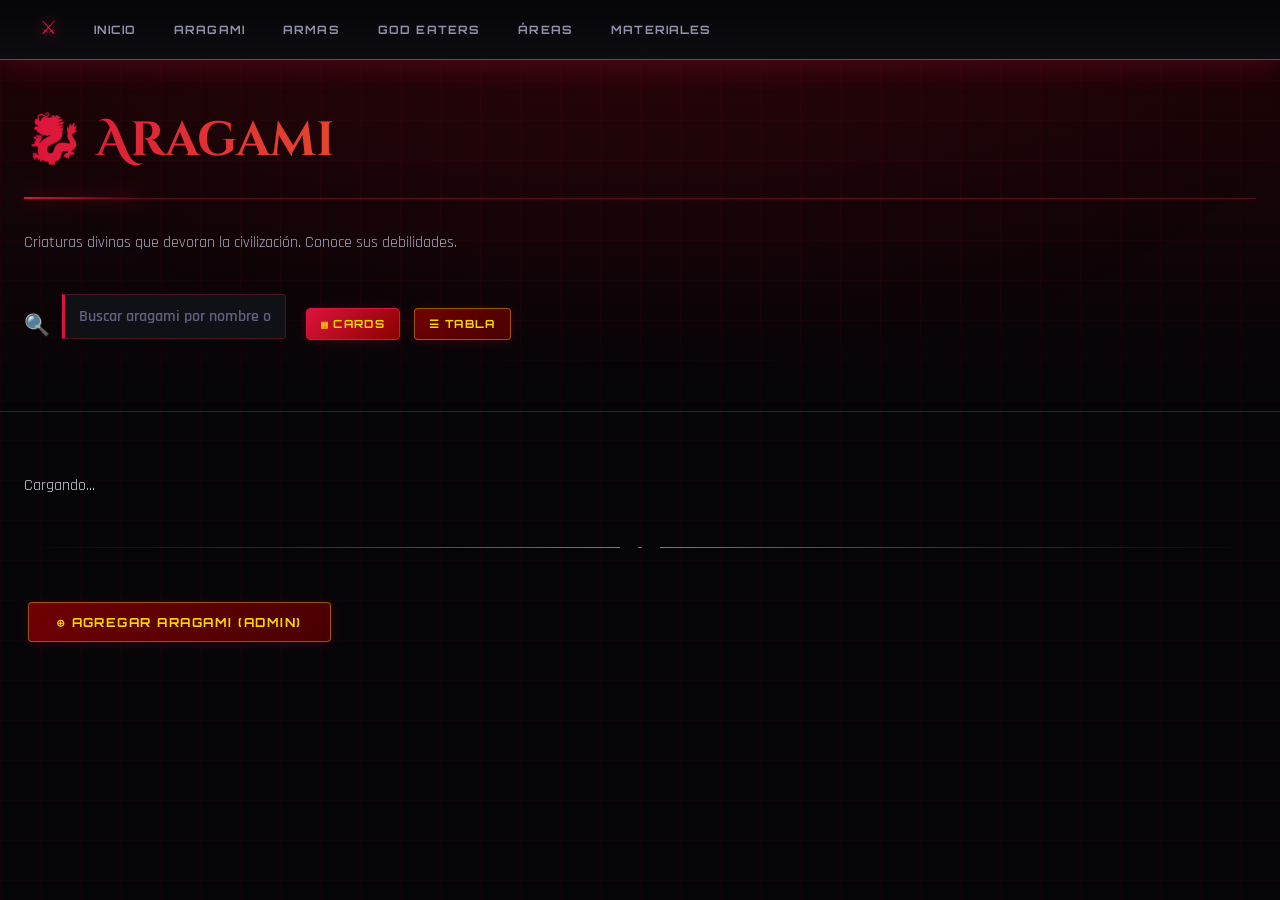
<file: Aragami.html>
<!DOCTYPE html>
<html lang="es">
<head>
    <meta charset="UTF-8">
    <meta name="viewport" content="width=device-width, initial-scale=1.0">
    <title>Aragami — God Eater Wiki</title>
    <link rel="stylesheet" href="style.css">
    <style>
      .page-header {
        background: linear-gradient(180deg, rgba(139,0,0,0.18) 0%, transparent 100%);
        border-bottom: 1px solid var(--border);
        padding: 40px 24px 32px;
        margin-bottom: 0;
        position: relative;
        z-index: 1;
      }
      .search-bar {
        display: flex;
        align-items: center;
        gap: 12px;
        margin: 24px 0 20px;
        max-width: 500px;
      }
      .search-bar input { margin: 0; border-left: 3px solid var(--crimson); }
      .search-bar span { color: var(--crimson); font-size: 1.3em; }

      /* grid cards mode */
      .aragami-grid {
        display: grid;
        grid-template-columns: repeat(auto-fill, minmax(220px, 1fr));
        gap: 16px;
        margin-top: 4px;
      }
      .aragami-card {
        background: var(--panel);
        border: 1px solid var(--border);
        border-radius: 8px;
        overflow: hidden;
        transition: all .3s;
        cursor: pointer;
        animation: cardIn .4s ease-out both;
      }
      .aragami-card:hover {
        transform: translateY(-6px);
        border-color: var(--crimson);
        box-shadow: 0 8px 30px rgba(220,20,60,.25);
      }
      .aragami-card-top {
        height: 4px;
        background: linear-gradient(90deg, var(--crimson), var(--gold));
      }
      .aragami-card-body { padding: 18px; }
      .aragami-card-name {
        font-family: 'Cinzel Decorative', serif;
        font-size: .95em;
        color: var(--gold);
        margin-bottom: 6px;
      }
      .aragami-card-tipo {
        font-family: 'Orbitron', monospace;
        font-size: .7em;
        color: var(--crimson);
        letter-spacing: .08em;
        text-transform: uppercase;
        margin-bottom: 10px;
      }
      .aragami-card-deb {
        font-size: .82em;
        color: #8080a0;
      }
      .deb-tag {
        display: inline-block;
        background: rgba(220,20,60,.15);
        border: 1px solid rgba(220,20,60,.3);
        border-radius: 3px;
        padding: 2px 8px;
        margin: 2px;
        font-size: .78em;
        color: #d0a0a0;
      }
      @keyframes cardIn {
        from { opacity:0; transform: scale(.96) translateY(8px); }
        to   { opacity:1; transform: scale(1) translateY(0); }
      }

      /* toggle view */
      .view-toggle { display:flex; gap:6px; }
      .view-toggle button { padding:8px 14px; font-size:.7em; }
      .view-toggle button.active { background:linear-gradient(135deg,var(--crimson),var(--blood)); border-color:var(--crimson); }
    </style>
</head>
<body>
<nav>
    <a href="index.html">Inicio</a>
    <a href="Aragami.html">Aragami</a>
    <a href="Armas.html">Armas</a>
    <a href="Godeater.html">God Eaters</a>
    <a href="Areas.html">Áreas</a>
    <a href="Materiales.html">Materiales</a>
</nav>

<div class="page-header">
    <h1>🐉 Aragami</h1>
    <p>Criaturas divinas que devoran la civilización. Conoce sus debilidades.</p>
    <div style="display:flex;align-items:center;gap:16px;flex-wrap:wrap;">
        <div class="search-bar">
            <span>🔍</span>
            <input type="text" id="buscador" placeholder="Buscar aragami por nombre o tipo...">
        </div>
        <div class="view-toggle">
            <button id="btn-grid" class="active" onclick="setView('grid')">▦ Cards</button>
            <button id="btn-table" onclick="setView('table')">☰ Tabla</button>
        </div>
    </div>
</div>

<main>
<div id="lista">Cargando...</div>

<div id="detalle" style="display:none;">
    <button onclick="cerrarDetalle()">← Volver a la lista</button>
    <br><br>
    <div id="detalle-contenido"></div>
</div>

<hr>

<div id="login-box">
    <button onclick="mostrarLogin()">⊕ Agregar Aragami (Admin)</button>
</div>

<div id="login-form" style="display:none;">
    <h3>🔐 Acceso Admin</h3>
    <label>Usuario <input type="text" id="admin-user" placeholder="admin"></label>
    <label>Contraseña <input type="password" id="admin-pass"></label>
    <div style="display:flex;gap:8px;margin-top:14px;">
        <button onclick="verificarLogin()">Entrar</button>
        <button onclick="cancelarLogin()">Cancelar</button>
    </div>
    <p id="login-error" style="color:red;display:none;margin-top:10px;">Usuario o contraseña incorrectos</p>
</div>

<div id="form-aragami" style="display:none;">
    <h3>⊕ Crear Aragami</h3>
    <label>Nombre <input type="text" id="ar-nombre" placeholder="Ej: Ogretail"></label>
    <label>Tipo <input type="text" id="ar-tipo" placeholder="Ej: Depredador"></label>
    <label>Debilidades (separadas por coma) <input type="text" id="ar-debilidades" placeholder="Ej: Fuego, Rayo"></label>
    <label>Descripción <textarea id="ar-descripcion" rows="3" placeholder="Descripción del aragami..."></textarea></label>
    <label>URL Imagen <input type="text" id="ar-imagen" placeholder="https://..."></label>
    <div style="display:flex;gap:8px;margin-top:14px;">
        <button onclick="crearAragami()">✔ Crear</button>
        <button onclick="cerrarFormulario()">✕ Cancelar</button>
    </div>
    <p id="ar-msg" style="margin-top:10px;"></p>
</div>
</main>

<script>
const API="http://127.0.0.1:8000";
const ADMIN_USER="admin", ADMIN_PASS="godeater2026";
let todos=[], viewMode='grid';

function setView(mode){
  viewMode=mode;
  document.getElementById('btn-grid').classList.toggle('active',mode==='grid');
  document.getElementById('btn-table').classList.toggle('active',mode==='table');
  mostrar(todos);
}

async function cargar(){
  const res=await fetch(API+"/aragami");
  todos=await res.json();
  mostrar(todos);
}

function mostrar(lista){
  if(!lista.length){ document.getElementById('lista').innerHTML='<p>No se encontraron aragami.</p>'; return; }
  if(viewMode==='grid'){
    let html='<div class="aragami-grid">';
    lista.forEach((a,i)=>{
      const debs=Array.isArray(a.debilidades)?a.debilidades:[];
      const tags=debs.map(d=>`<span class="deb-tag">${d}</span>`).join('');
      html+=`<div class="aragami-card" onclick="verDetalle(${a.id})" style="animation-delay:${i*.04}s">
        <div class="aragami-card-top"></div>
        <div class="aragami-card-body">
          <div class="aragami-card-name">${a.nombre}</div>
          <div class="aragami-card-tipo">${a.tipo}</div>
          <div class="aragami-card-deb">${tags||'<span class="deb-tag">Sin datos</span>'}</div>
        </div>
      </div>`;
    });
    html+='</div>';
    document.getElementById('lista').innerHTML=html;
  } else {
    let html="<table><tr><th>#</th><th>Nombre</th><th>Tipo</th><th>Debilidades</th><th></th></tr>";
    for(const a of lista){
      const debs=Array.isArray(a.debilidades)?a.debilidades.join(', '):a.debilidades;
      html+=`<tr><td>${a.id}</td><td>${a.nombre}</td><td>${a.tipo}</td><td>${debs}</td><td><button onclick="verDetalle(${a.id})">Ver ›</button></td></tr>`;
    }
    html+='</table>';
    document.getElementById('lista').innerHTML=html;
  }
}

document.getElementById('buscador').addEventListener('input',function(){
  const t=this.value.toLowerCase();
  mostrar(todos.filter(a=>a.nombre.toLowerCase().includes(t)||a.tipo.toLowerCase().includes(t)));
});

async function verDetalle(id){
  const res=await fetch(API+"/aragami/"+id);
  const a=await res.json();
  const debs=Array.isArray(a.debilidades)?a.debilidades.join(', '):a.debilidades;
  let html=`<div id="detalle-contenido"><h2>${a.nombre}</h2>`;
  if(a.imagen) html+=`<img src="${a.imagen}" alt="${a.nombre}" style="max-width:320px;"><br>`;
  html+=`<p><strong>Tipo:</strong> ${a.tipo}</p>`;
  html+=`<p><strong>Debilidades:</strong> ${debs}</p>`;
  if(a.descripcion) html+=`<p><strong>Descripción:</strong> ${a.descripcion}</p>`;
  html+='</div>';
  document.getElementById('lista').style.display='none';
  document.getElementById('buscador').closest('.search-bar').style.display='none';
  document.getElementById('detalle-contenido').outerHTML=html;
  document.getElementById('detalle').style.display='block';
}

function cerrarDetalle(){
  document.getElementById('lista').style.display='';
  document.querySelector('.search-bar').style.display='flex';
  document.getElementById('detalle').style.display='none';
}

function mostrarLogin(){ document.getElementById('login-box').style.display='none'; document.getElementById('login-form').style.display='block'; }
function cancelarLogin(){ document.getElementById('login-form').style.display='none'; document.getElementById('login-box').style.display='block'; document.getElementById('login-error').style.display='none'; }

function verificarLogin(){
  if(document.getElementById('admin-user').value===ADMIN_USER && document.getElementById('admin-pass').value===ADMIN_PASS){
    document.getElementById('login-form').style.display='none'; document.getElementById('form-aragami').style.display='block';
  } else { document.getElementById('login-error').style.display='block'; }
}

function cerrarFormulario(){ document.getElementById('form-aragami').style.display='none'; document.getElementById('login-box').style.display='block'; }

async function crearAragami(){
  const nombre=document.getElementById('ar-nombre').value.trim();
  const tipo=document.getElementById('ar-tipo').value.trim();
  const msg=document.getElementById('ar-msg');
  if(!nombre||!tipo){ msg.style.color='red'; msg.textContent='Nombre y tipo son obligatorios'; return; }
  const debilidades=document.getElementById('ar-debilidades').value.split(',').map(d=>d.trim()).filter(d=>d);
  const res=await fetch(API+"/aragami",{method:'POST',headers:{'Content-Type':'application/json'},
    body:JSON.stringify({nombre,tipo,debilidades,descripcion:document.getElementById('ar-descripcion').value||null})});
  const data=await res.json();
  if(res.ok){
    const imagen=document.getElementById('ar-imagen').value.trim();
    if(imagen) await fetch(`${API}/imagen/aragami/${data.id}`,{method:'PUT',headers:{'Content-Type':'application/json'},body:JSON.stringify({url:imagen})});
    msg.style.color='green'; msg.textContent='✔ Aragami creado correctamente';
    ['ar-nombre','ar-tipo','ar-debilidades','ar-descripcion','ar-imagen'].forEach(id=>document.getElementById(id).value='');
    cargar();
  } else { msg.style.color='red'; msg.textContent='✕ Error al crear el aragami'; }
}

cargar();
</script>
</body>
</html>
</file>
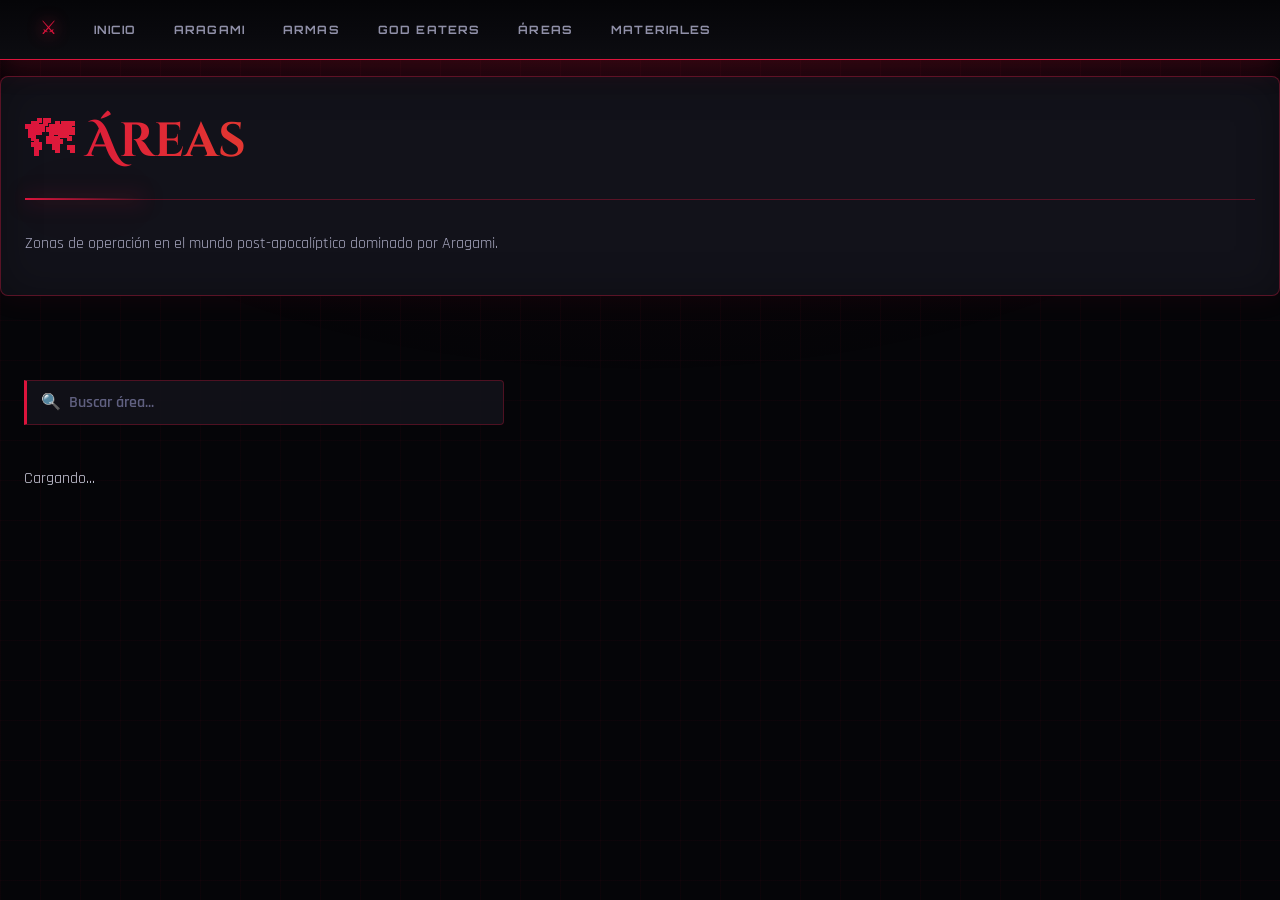
<file: Areas.html>
<!DOCTYPE html>
<html lang="es">
<head>
    <meta charset="UTF-8">
    <meta name="viewport" content="width=device-width, initial-scale=1.0">
    <title>Áreas — God Eater Wiki</title>
    <link rel="stylesheet" href="style.css">
    <style>
      .area-grid { display:grid; grid-template-columns:repeat(auto-fill,minmax(240px,1fr)); gap:16px; }
      .area-card {
        background:var(--panel);
        border:1px solid var(--border);
        border-radius:8px;
        overflow:hidden;
        cursor:pointer;
        transition:all .3s;
        animation:cardIn .4s ease-out both;
        position:relative;
      }
      .area-card:hover { transform:translateY(-5px); border-color:rgba(0,229,255,.4); box-shadow:0 8px 30px rgba(0,229,255,.12); }
      .area-card-img {
        height:120px;
        background:linear-gradient(135deg,rgba(0,50,80,.8),rgba(0,0,30,.9));
        display:flex;align-items:center;justify-content:center;
        font-size:3em;
        position:relative;
        overflow:hidden;
      }
      .area-card-img img { width:100%;height:100%;object-fit:cover;position:absolute;inset:0; }
      .area-card-img::after {
        content:'';
        position:absolute;inset:0;
        background:linear-gradient(180deg,transparent 50%,var(--panel) 100%);
      }
      .area-card-body { padding:16px; }
      .area-card-name { font-family:'Cinzel Decorative',serif;font-size:.9em;color:#00e5ff;margin-bottom:4px; }
      .area-card-num { font-family:'Orbitron',monospace;font-size:.65em;color:#606080; }
      @keyframes cardIn { from{opacity:0;transform:scale(.96) translateY(8px);} to{opacity:1;transform:scale(1) translateY(0);} }
    </style>
</head>
<body>
<nav>
    <a href="index.html">Inicio</a>
    <a href="Aragami.html">Aragami</a>
    <a href="Armas.html">Armas</a>
    <a href="Godeater.html">God Eaters</a>
    <a href="Areas.html">Áreas</a>
    <a href="Materiales.html">Materiales</a>
</nav>

<div class="page-header" style="background:linear-gradient(180deg,rgba(0,40,80,.2) 0%,transparent 100%);border-bottom:1px solid var(--border);padding:40px 24px 28px;position:relative;z-index:1;">
    <h1>🗺 Áreas</h1>
    <p>Zonas de operación en el mundo post-apocalíptico dominado por Aragami.</p>
</div>

<main>
    <div style="max-width:480px;margin-bottom:20px;">
        <input type="text" id="buscador" placeholder="🔍  Buscar área..." oninput="filtrar()">
    </div>

    <div id="lista">Cargando...</div>

    <div id="detalle" style="display:none;">
        <button onclick="cerrarDetalle()">← Volver</button>
        <br><br>
        <div id="detalle-contenido"></div>
    </div>
</main>

<script>
const API="http://127.0.0.1:8000";
let todos=[];
const AREA_ICONS=['🏚','🌋','🏭','🌊','🏔','🌃','🏜','🌿'];

async function cargar(){
  const res=await fetch(API+"/area");
  todos=await res.json();
  mostrar(todos);
}

function mostrar(lista){
  if(!lista.length){ document.getElementById('lista').innerHTML='<p>No se encontraron áreas.</p>'; return; }
  let html='<div class="area-grid">';
  lista.forEach((a,i)=>{
    const icon=AREA_ICONS[i%AREA_ICONS.length];
    const imgHtml=a.imagen?`<img src="${a.imagen}" alt="${a.nombre}">`:'';
    html+=`<div class="area-card" onclick="verDetalle(${a.id})" style="animation-delay:${i*.05}s">
      <div class="area-card-img">${imgHtml}<span style="position:relative;z-index:1;">${icon}</span></div>
      <div class="area-card-body">
        <div class="area-card-name">${a.nombre}</div>
        <div class="area-card-num">ÁREA #${a.id}</div>
      </div>
    </div>`;
  });
  html+='</div>';
  document.getElementById('lista').innerHTML=html;
}

function filtrar(){
  const t=document.getElementById('buscador').value.toLowerCase();
  mostrar(todos.filter(a=>a.nombre.toLowerCase().includes(t)));
}

async function verDetalle(id){
  const res=await fetch(API+"/area/"+id);
  const a=await res.json();
  let html=`<h2>${a.nombre}</h2>`;
  if(a.imagen) html+=`<img src="${a.imagen}" alt="${a.nombre}" style="max-width:320px;"><br>`;
  if(a.descripcion) html+=`<p><strong>Descripción:</strong> ${a.descripcion}</p>`;
  document.getElementById('lista').style.display='none';
  document.getElementById('buscador').parentElement.style.display='none';
  document.getElementById('detalle-contenido').innerHTML=html;
  document.getElementById('detalle').style.display='block';
}

function cerrarDetalle(){
  document.getElementById('lista').style.display='';
  document.getElementById('buscador').parentElement.style.display='';
  document.getElementById('detalle').style.display='none';
}

cargar();
</script>
</body>
</html>
</file>
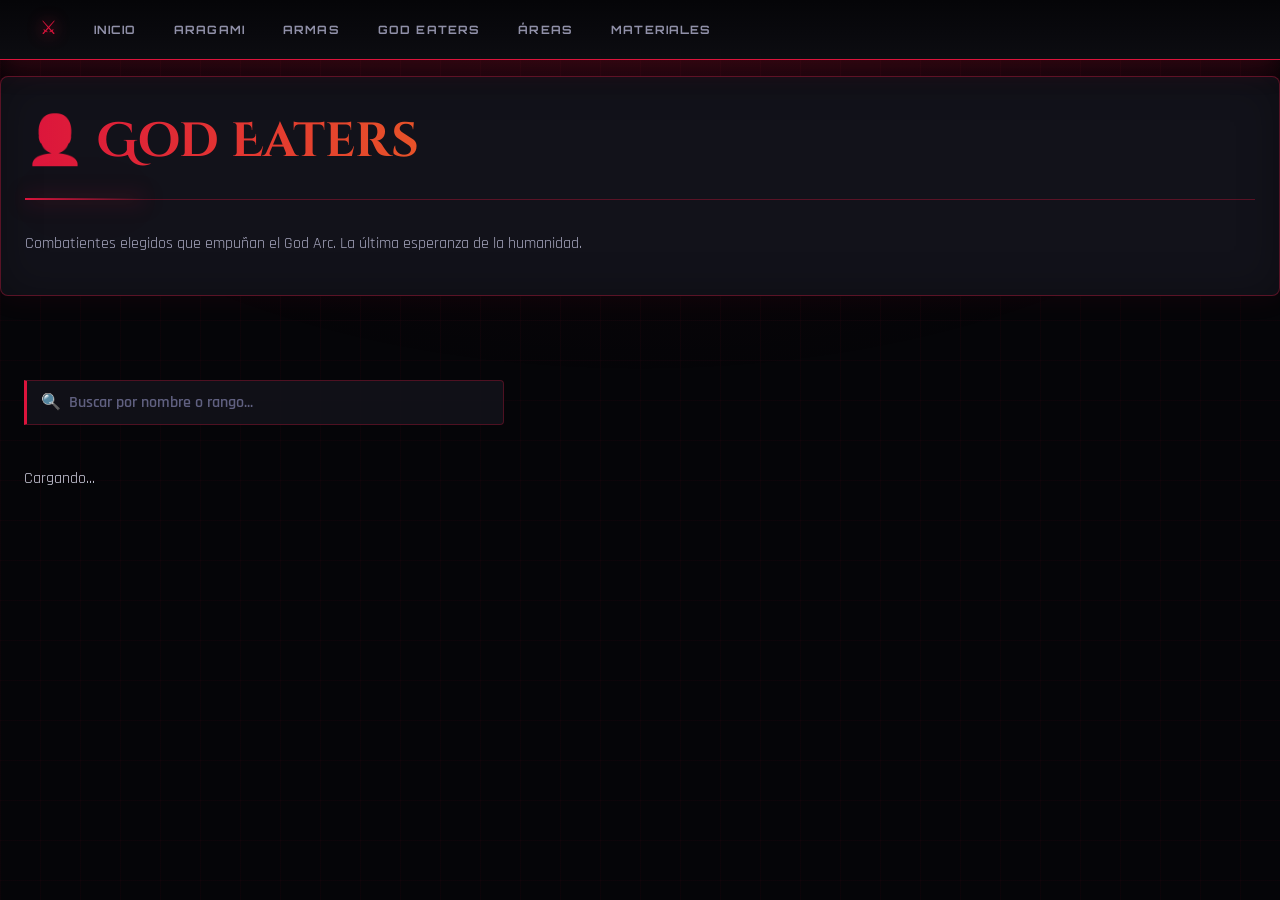
<file: Godeater.html>
<!DOCTYPE html>
<html lang="es">
<head>
    <meta charset="UTF-8">
    <meta name="viewport" content="width=device-width, initial-scale=1.0">
    <title>God Eaters — God Eater Wiki</title>
    <link rel="stylesheet" href="style.css">
    <style>
      .ge-grid { display:grid; grid-template-columns:repeat(auto-fill,minmax(200px,1fr)); gap:16px; margin-top:4px; }
      .ge-card {
        background:var(--panel);
        border:1px solid var(--border);
        border-radius:8px;
        padding:22px 18px;
        text-align:center;
        cursor:pointer;
        transition:all .3s;
        animation:cardIn .4s ease-out both;
        position:relative;
        overflow:hidden;
      }
      .ge-card::before {
        content:'';
        position:absolute;
        inset:0;
        background:radial-gradient(ellipse 80% 60% at 50% 0%,rgba(220,20,60,.12),transparent);
        opacity:0;
        transition:opacity .3s;
      }
      .ge-card:hover { transform:translateY(-6px); border-color:var(--crimson); box-shadow:0 8px 30px rgba(220,20,60,.25); }
      .ge-card:hover::before { opacity:1; }
      .ge-avatar { width:64px;height:64px;border-radius:50%;border:2px solid var(--crimson);margin:0 auto 12px;background:rgba(220,20,60,.15);display:flex;align-items:center;justify-content:center;font-size:2em;overflow:hidden; }
      .ge-avatar img { width:100%;height:100%;object-fit:cover; }
      .ge-name { font-family:'Cinzel Decorative',serif;font-size:.85em;color:var(--gold);margin-bottom:6px;line-height:1.3; }
      .ge-rank {
        font-family:'Orbitron',monospace;font-size:.65em;letter-spacing:.12em;text-transform:uppercase;
        color:var(--crimson);border:1px solid rgba(220,20,60,.3);border-radius:3px;padding:2px 10px;display:inline-block;
      }
      @keyframes cardIn { from{opacity:0;transform:scale(.95) translateY(8px);} to{opacity:1;transform:scale(1) translateY(0);} }
    </style>
</head>
<body>
<nav>
    <a href="index.html">Inicio</a>
    <a href="Aragami.html">Aragami</a>
    <a href="Armas.html">Armas</a>
    <a href="Godeater.html">God Eaters</a>
    <a href="Areas.html">Áreas</a>
    <a href="Materiales.html">Materiales</a>
</nav>

<div class="page-header" style="background:linear-gradient(180deg,rgba(0,60,100,.15) 0%,transparent 100%);border-bottom:1px solid var(--border);padding:40px 24px 28px;position:relative;z-index:1;">
    <h1>👤 God Eaters</h1>
    <p>Combatientes elegidos que empuñan el God Arc. La última esperanza de la humanidad.</p>
</div>

<main>
    <div style="max-width:480px;margin-bottom:20px;">
        <input type="text" id="buscador" placeholder="🔍  Buscar por nombre o rango..." oninput="filtrar()">
    </div>

    <div id="lista">Cargando...</div>

    <div id="detalle" style="display:none;">
        <button onclick="cerrarDetalle()">← Volver</button>
        <br><br>
        <div id="detalle-contenido"></div>
    </div>
</main>

<script>
const API="http://127.0.0.1:8000";
let todos=[];

async function cargar(){
  const res=await fetch(API+"/godeater");
  todos=await res.json();
  mostrar(todos);
}

function mostrar(lista){
  if(!lista.length){ document.getElementById('lista').innerHTML='<p>No se encontraron God Eaters.</p>'; return; }
  let html='<div class="ge-grid">';
  lista.forEach((g,i)=>{
    const avatar=g.imagen?`<img src="${g.imagen}" alt="${g.nombre}">`:'👤';
    html+=`<div class="ge-card" onclick="verDetalle(${g.id})" style="animation-delay:${i*.05}s">
      <div class="ge-avatar">${g.imagen?`<img src="${g.imagen}" alt="${g.nombre}">`:'👤'}</div>
      <div class="ge-name">${g.nombre}</div>
      <div class="ge-rank">${g.rango}</div>
    </div>`;
  });
  html+='</div>';
  document.getElementById('lista').innerHTML=html;
}

function filtrar(){
  const t=document.getElementById('buscador').value.toLowerCase();
  mostrar(todos.filter(g=>g.nombre.toLowerCase().includes(t)||g.rango.toLowerCase().includes(t)));
}

async function verDetalle(id){
  const res=await fetch(API+"/godeater/"+id);
  const g=await res.json();
  let html=`<h2>${g.nombre}</h2>`;
  if(g.imagen) html+=`<img src="${g.imagen}" alt="${g.nombre}" style="max-width:260px;border-radius:8px;"><br>`;
  html+=`<p><strong>Rango:</strong> <span style="color:var(--crimson)">${g.rango}</span></p>`;
  if(g.descripcion) html+=`<p><strong>Descripción:</strong> ${g.descripcion}</p>`;
  const armaItems=[];
  if(g.espada_id){ const e=await fetch(API+"/espada/"+g.espada_id).then(r=>r.json()); armaItems.push(`⚔ <strong>Espada:</strong> ${e.nombre} (${e.tipo})`); }
  if(g.escudo_id){ const e=await fetch(API+"/escudo/"+g.escudo_id).then(r=>r.json()); armaItems.push(`🛡 <strong>Escudo:</strong> ${e.nombre} (${e.tipo})`); }
  if(g.pistola_id){ const e=await fetch(API+"/pistola/"+g.pistola_id).then(r=>r.json()); armaItems.push(`🔫 <strong>Pistola:</strong> ${e.nombre} (${e.tipo})`); }
  if(g.unidad_id){ const e=await fetch(API+"/unidad/"+g.unidad_id).then(r=>r.json()); armaItems.push(`⚙ <strong>Unidad:</strong> ${e.nombre} (${e.tipo})`); }
  if(armaItems.length){
    html+=`<div style="background:var(--surface);border:1px solid var(--border);border-radius:6px;padding:16px;margin-top:14px;">
      <p style="color:var(--gold-dim);font-family:'Orbitron',monospace;font-size:.75em;letter-spacing:.1em;margin-bottom:10px;">GOD ARC</p>
      ${armaItems.map(a=>`<p>${a}</p>`).join('')}
    </div>`;
  }
  document.getElementById('lista').style.display='none';
  document.getElementById('buscador').parentElement.style.display='none';
  document.getElementById('detalle-contenido').innerHTML=html;
  document.getElementById('detalle').style.display='block';
}

function cerrarDetalle(){
  document.getElementById('lista').style.display='';
  document.getElementById('buscador').parentElement.style.display='';
  document.getElementById('detalle').style.display='none';
}

cargar();
</script>
</body>
</html>
</file>
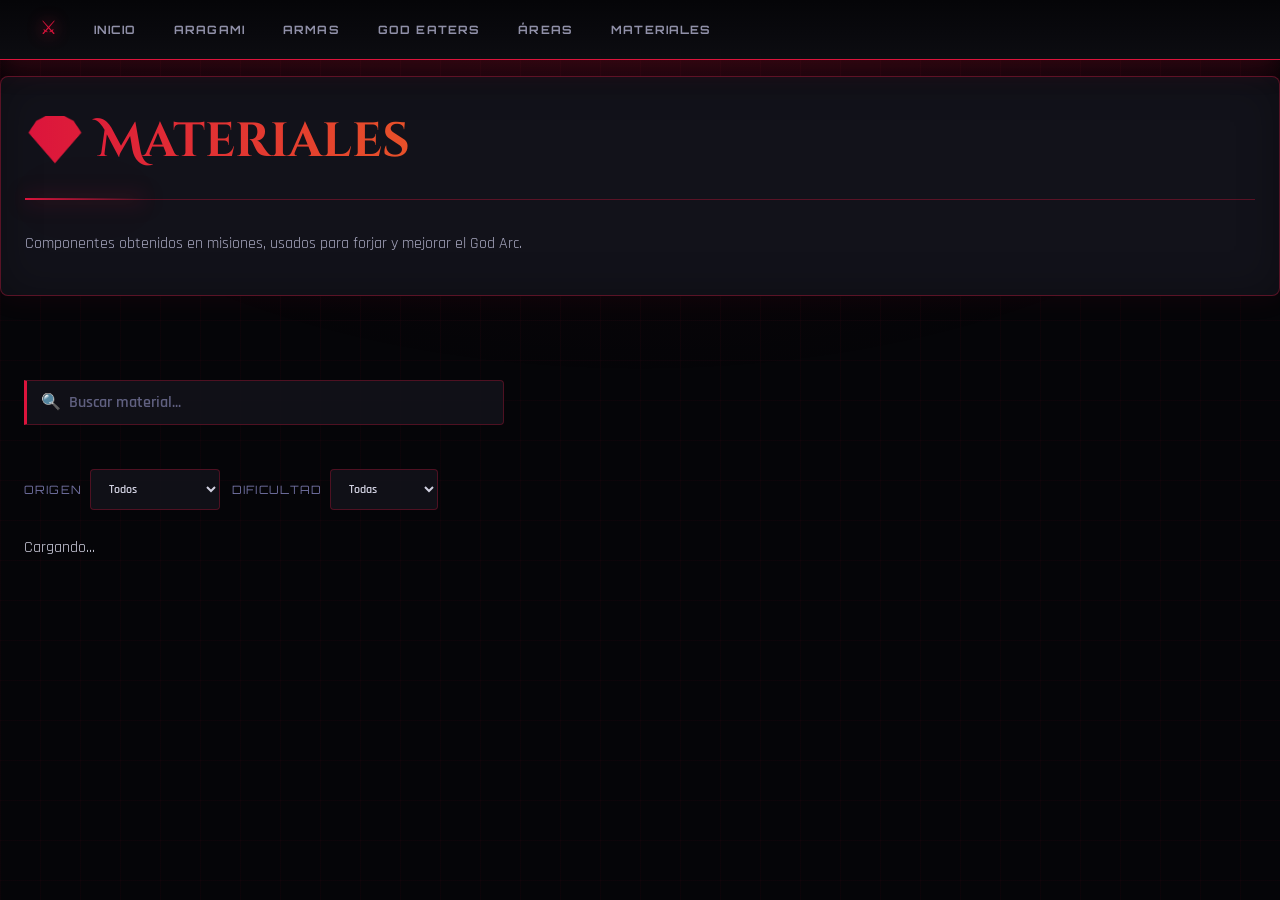
<file: Materiales.html>
<!DOCTYPE html>
<html lang="es">
<head>
    <meta charset="UTF-8">
    <meta name="viewport" content="width=device-width, initial-scale=1.0">
    <title>Materiales — God Eater Wiki</title>
    <link rel="stylesheet" href="style.css">
    <style>
      .filter-row { display:flex; flex-wrap:wrap; gap:12px; align-items:center; margin-bottom:20px; }
      .filter-row label { display:flex; align-items:center; gap:8px; font-family:'Orbitron',monospace; font-size:.72em; color:#7070a0; white-space:nowrap; }
      .filter-row select { width:auto; margin:0; }

      .rango-badge {
        display:inline-block;
        padding:2px 10px;
        border-radius:3px;
        font-family:'Orbitron',monospace;
        font-size:.65em;
        font-weight:700;
        letter-spacing:.08em;
      }
      .rango-1-3 { background:rgba(74,222,128,.15); border:1px solid rgba(74,222,128,.3); color:#4ade80; }
      .rango-4-6 { background:rgba(255,215,0,.1); border:1px solid rgba(255,215,0,.3); color:#ffd700; }
      .rango-7-10 { background:rgba(220,20,60,.15); border:1px solid rgba(220,20,60,.3); color:#ff6b6b; }
    </style>
</head>
<body>
<nav>
    <a href="index.html">Inicio</a>
    <a href="Aragami.html">Aragami</a>
    <a href="Armas.html">Armas</a>
    <a href="Godeater.html">God Eaters</a>
    <a href="Areas.html">Áreas</a>
    <a href="Materiales.html">Materiales</a>
</nav>

<div class="page-header" style="background:linear-gradient(180deg,rgba(80,40,0,.2) 0%,transparent 100%);border-bottom:1px solid var(--border);padding:40px 24px 28px;position:relative;z-index:1;">
    <h1>💎 Materiales</h1>
    <p>Componentes obtenidos en misiones, usados para forjar y mejorar el God Arc.</p>
</div>

<main>
    <div style="max-width:480px;margin-bottom:12px;">
        <input type="text" id="buscador" placeholder="🔍  Buscar material..." oninput="filtrar()">
    </div>
    <div class="filter-row">
        <label>Origen <select id="filtro-origen" onchange="filtrar()">
            <option value="">Todos</option>
            <option value="Aragami">Aragami</option>
            <option value="Objetivo Perdido">Objetivo Perdido</option>
        </select></label>
        <label>Dificultad <select id="filtro-rango" onchange="filtrar()">
            <option value="">Todas</option>
            <option value="1-3">Fácil (1-3)</option>
            <option value="4-6">Medio (4-6)</option>
            <option value="7-10">Difícil (7-10)</option>
        </select></label>
    </div>

    <div id="lista">Cargando...</div>

    <div id="detalle" style="display:none;">
        <button onclick="cerrarDetalle()">← Volver</button>
        <br><br>
        <div id="detalle-contenido"></div>
    </div>
</main>

<script>
const API="http://127.0.0.1:8000";
let todos=[];

function rangoBadge(r){
  const cls=r==='1-3'?'rango-1-3':r==='4-6'?'rango-4-6':'rango-7-10';
  return `<span class="rango-badge ${cls}">${r}</span>`;
}

async function cargar(){
  const res=await fetch(API+"/material");
  todos=await res.json();
  mostrar(todos);
}

function filtrar(){
  const t=document.getElementById('buscador').value.toLowerCase();
  const o=document.getElementById('filtro-origen').value;
  const r=document.getElementById('filtro-rango').value;
  mostrar(todos.filter(m=>{
    const matchText=m.nombre.toLowerCase().includes(t)||m.obtenido_de.toLowerCase().includes(t);
    const matchOrigen=!o||m.origen===o;
    const matchRango=!r||m.rango_mision===r;
    return matchText&&matchOrigen&&matchRango;
  }));
}

function mostrar(lista){
  if(!lista.length){ document.getElementById('lista').innerHTML='<p>No se encontraron materiales.</p>'; return; }
  let html='<table><tr><th>#</th><th>Nombre</th><th>Origen</th><th>Rango</th><th>Obtenido de</th><th></th></tr>';
  for(const m of lista){
    html+=`<tr>
      <td>${m.id}</td>
      <td style="color:var(--gold);font-weight:700;">💎 ${m.nombre}</td>
      <td style="color:#a0a0c0;">${m.origen}</td>
      <td>${rangoBadge(m.rango_mision)}</td>
      <td style="color:#8080a0;">${m.obtenido_de}</td>
      <td><button onclick="verDetalle(${m.id})">Ver ›</button></td>
    </tr>`;
  }
  html+='</table>';
  document.getElementById('lista').innerHTML=html;
}

async function verDetalle(id){
  const res=await fetch(API+"/material/"+id);
  const m=await res.json();
  let html=`<h2>💎 ${m.nombre}</h2>`;
  if(m.imagen) html+=`<img src="${m.imagen}" alt="${m.nombre}" style="max-width:220px;"><br>`;
  html+=`<p><strong>Origen:</strong> ${m.origen}</p>`;
  html+=`<p><strong>Rango de misión:</strong> ${rangoBadge(m.rango_mision)}</p>`;
  html+=`<p><strong>Obtenido de:</strong> ${m.obtenido_de}</p>`;
  if(m.descripcion) html+=`<p><strong>Descripción:</strong> ${m.descripcion}</p>`;
  document.getElementById('lista').style.display='none';
  document.getElementById('detalle-contenido').innerHTML=html;
  document.getElementById('detalle').style.display='block';
}

function cerrarDetalle(){
  document.getElementById('lista').style.display='';
  document.getElementById('detalle').style.display='none';
}

cargar();
</script>
</body>
</html>
</file>
<file: style.css>
@import url('https://fonts.googleapis.com/css2?family=Cinzel+Decorative:wght@700;900&family=Rajdhani:wght@400;600;700&family=Orbitron:wght@400;700;900&display=swap');

:root {
  --crimson:    #dc143c;
  --blood:      #8b0000;
  --ember:      #ff4500;
  --gold:       #ffd700;
  --gold-dim:   #c8942a;
  --cyan:       #00e5ff;
  --void:       #050508;
  --dark:       #0d0d12;
  --panel:      #12121a;
  --surface:    #1a1a26;
  --border:     rgba(220,20,60,0.35);
  --glow-red:   0 0 20px rgba(220,20,60,0.7), 0 0 60px rgba(220,20,60,0.3);
  --glow-gold:  0 0 20px rgba(255,215,0,0.6), 0 0 50px rgba(255,100,0,0.3);
  --glow-cyan:  0 0 15px rgba(0,229,255,0.6);
}

/* ── RESET ── */
*, *::before, *::after { margin:0; padding:0; box-sizing:border-box; }

/* ── BODY ── */
body {
  font-family: 'Rajdhani', sans-serif;
  background-color: var(--void);
  color: #d0d0e0;
  line-height: 1.7;
  overflow-x: hidden;
}

/* animated grid background */
body::before {
  content: '';
  position: fixed;
  inset: 0;
  background:
    linear-gradient(rgba(220,20,60,0.04) 1px, transparent 1px),
    linear-gradient(90deg, rgba(220,20,60,0.04) 1px, transparent 1px);
  background-size: 40px 40px;
  z-index: 0;
  pointer-events: none;
  animation: gridPulse 8s ease-in-out infinite;
}

body::after {
  content: '';
  position: fixed;
  inset: 0;
  background: radial-gradient(ellipse 80% 60% at 50% 0%, rgba(220,20,60,0.08) 0%, transparent 70%);
  z-index: 0;
  pointer-events: none;
}

@keyframes gridPulse {
  0%,100% { opacity:.6; }
  50%      { opacity:1; }
}

/* ── NAV ── */
nav {
  position: sticky;
  top: 0;
  z-index: 1000;
  background: linear-gradient(180deg, rgba(5,5,8,0.98) 0%, rgba(13,13,18,0.95) 100%);
  border-bottom: 1px solid var(--crimson);
  padding: 0 40px;
  display: flex;
  align-items: center;
  gap: 4px;
  height: 60px;
  backdrop-filter: blur(12px);
  box-shadow: 0 4px 30px rgba(220,20,60,0.25);
}

nav::before {
  content: '⚔';
  font-size: 1.2em;
  color: var(--crimson);
  margin-right: 16px;
  animation: spin 12s linear infinite;
  display: inline-block;
  filter: drop-shadow(0 0 8px var(--crimson));
}

@keyframes spin { to { transform: rotate(360deg); } }

nav a {
  color: #9090a8;
  text-decoration: none;
  font-family: 'Orbitron', monospace;
  font-size: 0.72em;
  font-weight: 700;
  letter-spacing: 0.1em;
  text-transform: uppercase;
  padding: 8px 16px;
  border-radius: 3px;
  transition: all 0.25s;
  position: relative;
  border: 1px solid transparent;
}

nav a:hover {
  color: var(--gold);
  border-color: rgba(255,215,0,0.3);
  background: rgba(255,215,0,0.06);
  text-shadow: var(--glow-gold);
  text-decoration: none;
}

nav a::after {
  content: '';
  position: absolute;
  bottom: -1px;
  left: 50%;
  width: 0;
  height: 2px;
  background: var(--gold);
  transition: all 0.3s;
  transform: translateX(-50%);
  box-shadow: var(--glow-gold);
}

nav a:hover::after { width: 80%; }

/* ── HERO ── */
.hero {
  position: relative;
  min-height: 520px;
  display: flex;
  align-items: center;
  justify-content: center;
  text-align: center;
  overflow: hidden;
  z-index: 1;
}

.hero::before {
  content: '';
  position: absolute;
  inset: 0;
  background:
    linear-gradient(180deg, rgba(0,0,0,0.1) 0%, rgba(5,5,8,0.55) 100%),
    url('https://images3.alphacoders.com/746/thumb-1920-746001.jpg') center/cover no-repeat;
  background-attachment: fixed;
  z-index: 0;
  animation: heroZoom 20s ease-in-out infinite alternate;
}

@keyframes heroZoom {
  from { transform: scale(1); }
  to   { transform: scale(1.06); }
}

/* particle sparks */
.hero::after {
  content: '';
  position: absolute;
  inset: 0;
  background:
    radial-gradient(ellipse 90% 35% at 50% 100%, rgba(220,20,60,0.55) 0%, rgba(139,0,0,0.25) 40%, transparent 70%),
    radial-gradient(ellipse 60% 20% at 30% 100%, rgba(255,69,0,0.35) 0%, transparent 60%),
    radial-gradient(ellipse 50% 15% at 70% 100%, rgba(180,0,0,0.3) 0%, transparent 55%);
  z-index: 1;
  animation: smokerise 5s ease-in-out infinite;
}

@keyframes smokerise {
  0%,100% { opacity:.75; transform: scaleY(1); }
  50%      { opacity:1;   transform: scaleY(1.06); }
}

.hero > * { position: relative; z-index: 2; }

.logo-decorativo {
  position: absolute;
  width: 320px;
  height: 320px;
  left: 5%;
  top: 50%;
  transform: translateY(-50%);
  background: url('https://w7.pngwing.com/pngs/225/465/png-transparent-gods-eater-burst-god-eater-2-logo-ace-combat-infinity-t-shirt-axe-logo-leaf-flower-fictional-character.png') center/contain no-repeat;
  opacity: 0.15;
  z-index: 2;
  animation: logoFloat 6s ease-in-out infinite;
  filter: drop-shadow(0 0 24px var(--crimson)) drop-shadow(0 0 8px rgba(255,100,0,0.6));
}

@keyframes logoFloat {
  0%,100% { transform: translateY(-50%) rotate(-3deg); }
  50%      { transform: translateY(calc(-50% - 14px)) rotate(3deg); }
}

.hero h1 {
  font-family: 'Cinzel Decorative', serif;
  font-size: clamp(2.4em, 6vw, 5em);
  font-weight: 900;
  color: transparent;
  background: linear-gradient(135deg, #fff 20%, var(--gold) 50%, var(--crimson) 80%);
  -webkit-background-clip: text;
  background-clip: text;
  text-shadow: none;
  filter: drop-shadow(0 0 30px rgba(220,20,60,0.8));
  letter-spacing: 0.06em;
  animation: titleReveal 1.2s ease-out both, titleGlow 3s ease-in-out 1.2s infinite;
  margin-bottom: 16px;
  line-height: 1.1;
}

@keyframes titleReveal {
  from { opacity:0; transform: translateY(30px) scale(0.95); }
  to   { opacity:1; transform: translateY(0) scale(1); }
}

@keyframes titleGlow {
  0%,100% { filter: drop-shadow(0 0 20px rgba(220,20,60,0.6)); }
  50%      { filter: drop-shadow(0 0 40px rgba(255,100,0,0.9)) drop-shadow(0 0 80px rgba(220,20,60,0.4)); }
}

.hero p {
  font-family: 'Orbitron', monospace;
  font-size: clamp(0.8em, 2vw, 1.1em);
  color: var(--gold-dim);
  letter-spacing: 0.25em;
  text-transform: uppercase;
  animation: fadeUp 1.4s ease-out 0.4s both;
}

@keyframes fadeUp {
  from { opacity:0; transform: translateY(20px); }
  to   { opacity:1; transform: translateY(0); }
}

/* ── MAIN ── */
main {
  max-width: 1280px;
  margin: 0 auto;
  padding: 60px 24px;
  position: relative;
  z-index: 1;
}

/* ── HEADINGS ── */
h1 {
  font-family: 'Cinzel Decorative', serif;
  font-size: clamp(1.8em, 4vw, 3em);
  color: transparent;
  background: linear-gradient(90deg, var(--crimson), var(--gold));
  -webkit-background-clip: text;
  background-clip: text;
  margin-bottom: 30px;
  padding-bottom: 16px;
  border-bottom: 1px solid var(--border);
  position: relative;
  animation: fadeUp 0.8s ease-out both;
}

h1::after {
  content: '';
  position: absolute;
  bottom: -1px;
  left: 0;
  width: 120px;
  height: 2px;
  background: linear-gradient(90deg, var(--crimson), transparent);
  box-shadow: var(--glow-red);
}

h2 {
  font-family: 'Orbitron', monospace;
  font-size: clamp(1.1em, 2.5vw, 1.6em);
  color: var(--gold);
  margin: 40px 0 16px;
  letter-spacing: 0.08em;
  text-shadow: var(--glow-gold);
}

h3 {
  font-family: 'Rajdhani', sans-serif;
  font-size: 1.3em;
  font-weight: 700;
  color: var(--crimson);
  letter-spacing: 0.05em;
  margin: 20px 0 10px;
}

p { color: #a8a8c0; margin-bottom: 14px; }

/* ── HR ── */
hr {
  border: none;
  height: 1px;
  background: linear-gradient(90deg, transparent, var(--crimson), var(--gold), var(--crimson), transparent);
  margin: 48px 0;
  opacity: 0.6;
  position: relative;
}

hr::before {
  content: '✦';
  position: absolute;
  left: 50%;
  top: 50%;
  transform: translate(-50%,-50%);
  color: var(--gold);
  font-size: 1.2em;
  background: var(--void);
  padding: 0 12px;
  filter: drop-shadow(0 0 8px var(--gold));
  animation: spin 8s linear infinite;
}

/* ── TABLES ── */
table {
  width: 100%;
  border-collapse: collapse;
  margin: 24px 0;
  background: var(--panel);
  border: 1px solid var(--border);
  border-radius: 8px;
  overflow: hidden;
  box-shadow: 0 0 40px rgba(220,20,60,0.1), inset 0 0 60px rgba(0,0,0,0.4);
  animation: fadeUp 0.6s ease-out both;
}

table th {
  background: linear-gradient(135deg, rgba(139,0,0,0.9), rgba(80,0,0,0.9));
  color: var(--gold);
  padding: 16px 18px;
  text-align: left;
  font-family: 'Orbitron', monospace;
  font-size: 0.8em;
  letter-spacing: 0.12em;
  text-transform: uppercase;
  border-bottom: 1px solid rgba(255,215,0,0.3);
  position: relative;
}

table th::after {
  content: '';
  position: absolute;
  bottom: 0; left: 0; right: 0;
  height: 1px;
  background: linear-gradient(90deg, transparent, var(--gold-dim), transparent);
}

table td {
  padding: 13px 18px;
  border-bottom: 1px solid rgba(220,20,60,0.12);
  color: #c0c0d8;
  transition: all 0.2s;
}

table tr { transition: background 0.2s; }

table tr:hover td {
  background: rgba(220,20,60,0.07);
  color: #e8e8f0;
}

table tr:last-child td { border-bottom: none; }

/* ── BUTTONS ── */
button {
  background: linear-gradient(135deg, rgba(139,0,0,0.8), rgba(80,0,0,0.9));
  color: var(--gold);
  border: 1px solid rgba(255,215,0,0.4);
  padding: 11px 28px;
  border-radius: 4px;
  font-family: 'Orbitron', monospace;
  font-size: 0.78em;
  font-weight: 700;
  letter-spacing: 0.12em;
  text-transform: uppercase;
  cursor: pointer;
  transition: all 0.25s;
  margin: 6px 4px;
  position: relative;
  overflow: hidden;
  box-shadow: 0 2px 12px rgba(220,20,60,0.2);
}

button::before {
  content: '';
  position: absolute;
  top: -50%; left: -60%;
  width: 40%;
  height: 200%;
  background: linear-gradient(90deg, transparent, rgba(255,215,0,0.2), transparent);
  transform: skewX(-20deg);
  transition: left 0.5s;
}

button:hover {
  background: linear-gradient(135deg, var(--crimson), var(--blood));
  border-color: var(--gold);
  color: #fff;
  box-shadow: var(--glow-red), 0 4px 20px rgba(220,20,60,0.4);
  transform: translateY(-2px);
}

button:hover::before { left: 140%; }

button:active { transform: translateY(0); }

/* ── INPUTS / SELECT ── */
input, textarea, select {
  background: rgba(18,18,26,0.9);
  border: 1px solid rgba(220,20,60,0.3);
  color: #d0d0e0;
  padding: 11px 14px;
  margin: 8px 0;
  border-radius: 4px;
  font-family: 'Rajdhani', sans-serif;
  font-size: 1em;
  font-weight: 600;
  transition: all 0.3s;
  width: 100%;
}

input:focus, textarea:focus, select:focus {
  outline: none;
  border-color: var(--gold-dim);
  box-shadow: 0 0 0 2px rgba(255,215,0,0.1), var(--glow-gold);
  background: rgba(26,26,38,0.95);
}

input::placeholder { color: #606080; }

/* ── LABEL ── */
label {
  display: block;
  margin-top: 12px;
  color: #8080a0;
  font-family: 'Orbitron', monospace;
  font-size: 0.75em;
  letter-spacing: 0.1em;
  text-transform: uppercase;
  margin-bottom: 4px;
}

/* ── CARDS / PANELS ── */
.card, div[style*="border"], #login-form, #form-aragami {
  background: var(--panel) !important;
  border: 1px solid var(--border) !important;
  border-radius: 8px !important;
  padding: 24px !important;
  margin: 16px 0 !important;
  box-shadow: 0 0 30px rgba(220,20,60,0.08), inset 0 0 40px rgba(0,0,0,0.3) !important;
  position: relative;
  overflow: hidden;
  animation: panelIn 0.5s ease-out both;
}

@keyframes panelIn {
  from { opacity:0; transform: translateY(12px); }
  to   { opacity:1; transform: translateY(0); }
}

.card::before, #login-form::before, #form-aragami::before {
  content: '';
  position: absolute;
  top: 0; left: 0; right: 0;
  height: 2px;
  background: linear-gradient(90deg, transparent, var(--crimson), var(--gold), var(--crimson), transparent);
}

/* ── LINKS ── */
a {
  color: var(--gold-dim);
  text-decoration: none;
  transition: all 0.25s;
}

a:hover {
  color: var(--gold);
  text-shadow: var(--glow-gold);
  text-decoration: none;
}

/* ── LISTS ── */
ul, ol { margin-left: 24px; margin-bottom: 16px; }
li {
  margin: 8px 0;
  color: #a0a0bc;
  position: relative;
}

ul li::marker { color: var(--crimson); }

/* ── IMAGES ── */
img {
  max-width: 100%;
  height: auto;
  border-radius: 6px;
  border: 1px solid var(--border);
  margin: 16px 0;
  box-shadow: 0 0 30px rgba(220,20,60,0.2);
  transition: all 0.3s;
}

img:hover {
  box-shadow: 0 0 50px rgba(220,20,60,0.4), var(--glow-red);
  transform: scale(1.01);
}

/* ── CANVAS ── */
canvas {
  margin: 24px 0;
  background: rgba(12,12,18,0.8);
  border: 1px solid var(--border);
  border-radius: 8px;
  padding: 16px;
  box-shadow: 0 0 40px rgba(220,20,60,0.1);
}

/* ── STAT BADGE ── */
#resumen ul { list-style: none; margin: 0; display: flex; flex-wrap: wrap; gap: 12px; }
#resumen li {
  background: var(--panel);
  border: 1px solid var(--border);
  border-radius: 6px;
  padding: 14px 22px;
  color: #c0c0d8;
  font-family: 'Orbitron', monospace;
  font-size: 0.85em;
  letter-spacing: 0.05em;
  transition: all 0.25s;
  position: relative;
  overflow: hidden;
}

#resumen li::before {
  content: '';
  position: absolute;
  top: 0; left: 0; right: 0;
  height: 2px;
  background: linear-gradient(90deg, var(--crimson), var(--gold));
}

#resumen li:hover {
  border-color: var(--gold-dim);
  box-shadow: var(--glow-gold);
  transform: translateY(-3px);
}

#resumen li a { color: var(--gold); font-weight: 700; }

/* ── BUSCADOR wrapper ── */
#buscador {
  border-left: 3px solid var(--crimson);
  border-radius: 0 4px 4px 0;
  max-width: 500px;
  margin-bottom: 20px;
}

/* ── STATUS MESSAGES ── */
p[style*="color:green"], .msg-ok {
  color: #4ade80 !important;
  font-weight: 700;
  background: rgba(74,222,128,0.08);
  border: 1px solid rgba(74,222,128,0.25);
  border-radius: 4px;
  padding: 8px 14px;
}

p[style*="color:red"], .msg-err {
  color: #ff6b6b !important;
  font-weight: 700;
  background: rgba(255,107,107,0.08);
  border: 1px solid rgba(255,107,107,0.25);
  border-radius: 4px;
  padding: 8px 14px;
}

/* ── SECTION TABS (Armas) ── */
.tab-bar {
  display: flex;
  gap: 8px;
  margin-bottom: 24px;
  flex-wrap: wrap;
}

/* ── SCROLLBAR ── */
::-webkit-scrollbar { width: 6px; }
::-webkit-scrollbar-track { background: var(--void); }
::-webkit-scrollbar-thumb { background: var(--blood); border-radius: 3px; }
::-webkit-scrollbar-thumb:hover { background: var(--crimson); }

/* ── RESPONSIVE ── */
@media (max-width: 768px) {
  nav { padding: 0 16px; height: auto; flex-wrap: wrap; padding: 10px 16px; gap: 2px; }
  nav a { font-size: 0.65em; padding: 6px 10px; }
  .hero { min-height: 320px; }
  h1 { font-size: 1.8em; }
  h2 { font-size: 1.2em; }
  main { padding: 32px 16px; }
  table th, table td { padding: 10px 12px; font-size: 0.88em; }
  #resumen ul { flex-direction: column; }
}

/* ── PAGE LOAD ANIMATION ── */
@keyframes pageIn {
  from { opacity:0; }
  to   { opacity:1; }
}

body { animation: pageIn 0.6s ease-out; }

/* ── DETAIL VIEW ── */
#detalle-contenido h2 {
  font-family: 'Cinzel Decorative', serif;
  font-size: 2em;
  margin-bottom: 20px;
  color: transparent;
  background: linear-gradient(90deg, var(--gold), var(--crimson));
  -webkit-background-clip: text;
  background-clip: text;
}

#detalle {
  background: var(--panel);
  border: 1px solid var(--border);
  border-radius: 10px;
  padding: 32px;
  box-shadow: 0 0 60px rgba(220,20,60,0.12);
  animation: panelIn 0.4s ease-out both;
  position: relative;
}

#detalle::before {
  content: '';
  position: absolute;
  top: 0; left: 0; right: 0;
  height: 3px;
  background: linear-gradient(90deg, var(--crimson), var(--gold), var(--crimson));
  border-radius: 10px 10px 0 0;
}

/* ── LOADING pulse ── */
#lista:empty::after, #resumen:empty::after {
  content: 'Cargando datos...';
  color: var(--gold-dim);
  font-family: 'Orbitron', monospace;
  font-size: 0.9em;
  letter-spacing: 0.15em;
  animation: loadingPulse 1.5s ease-in-out infinite;
}

@keyframes loadingPulse {
  0%,100% { opacity:0.4; }
  50%      { opacity:1; }
}
</file>
